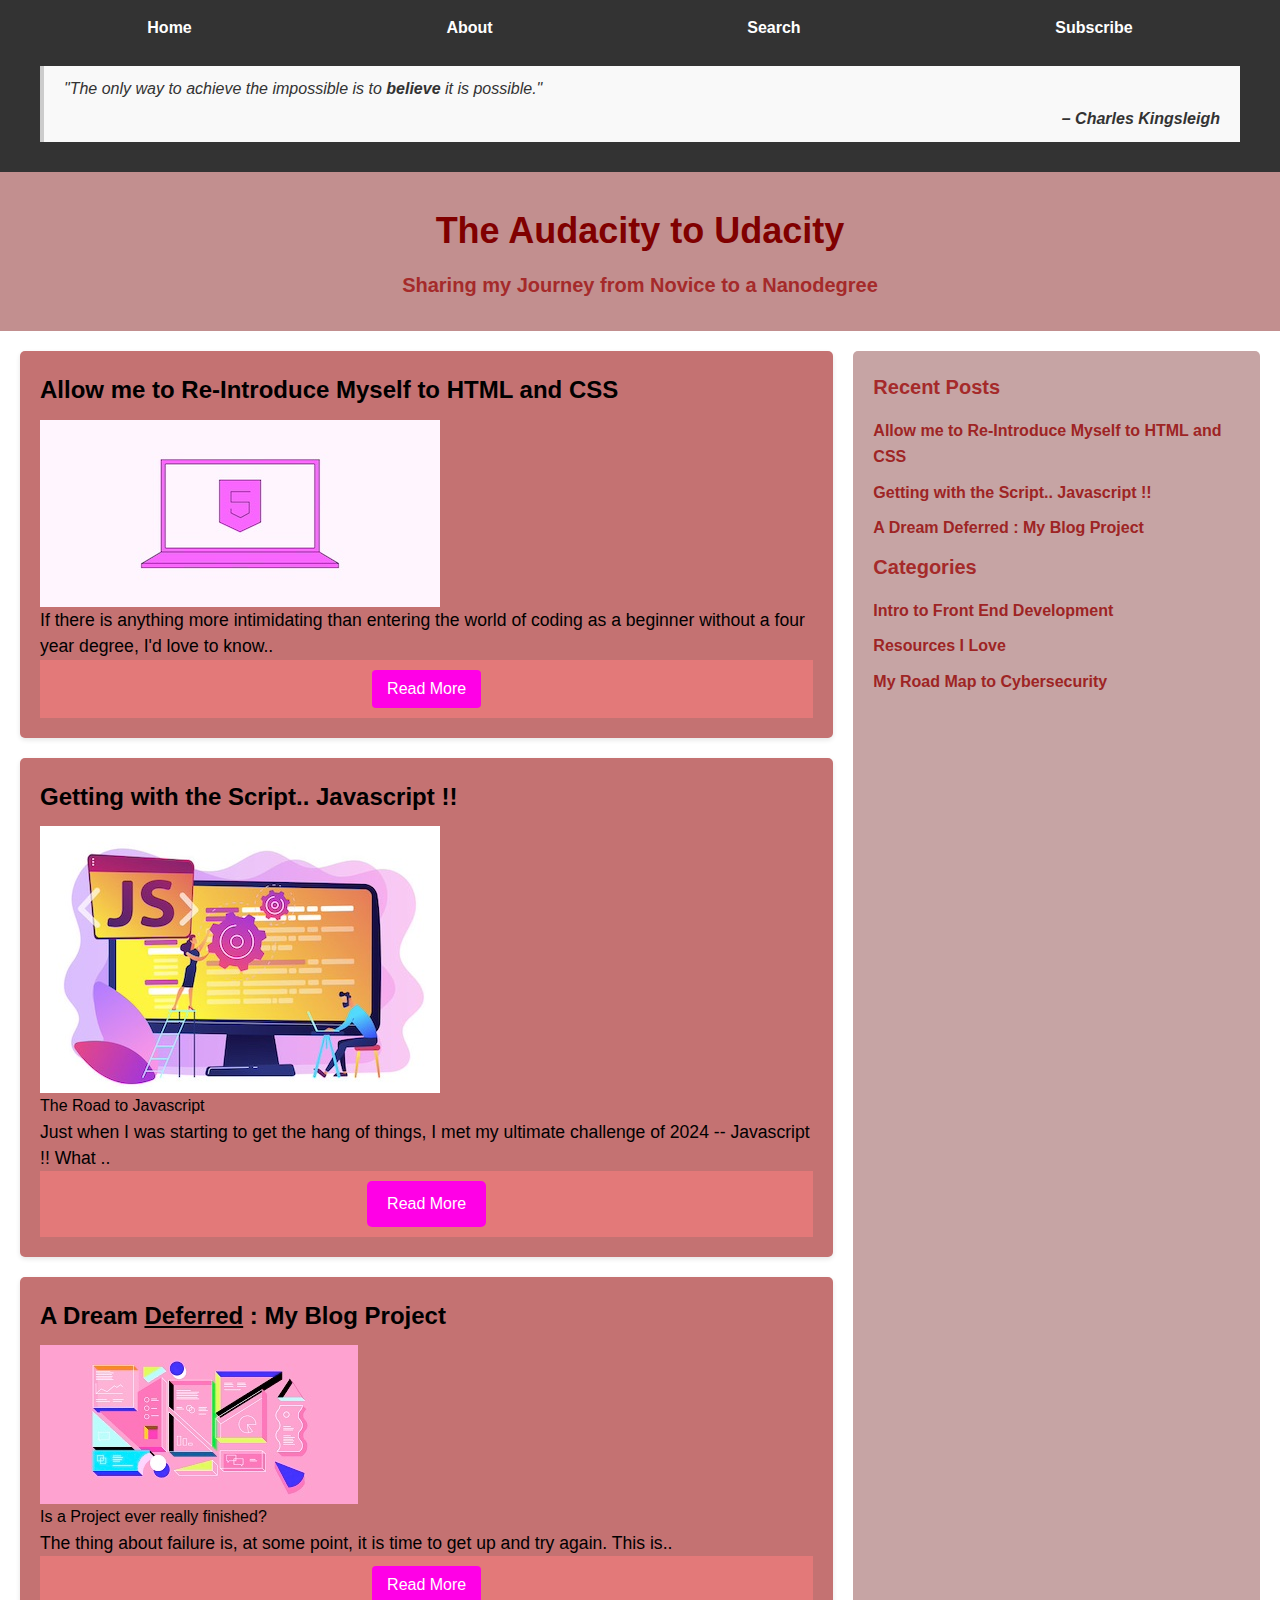
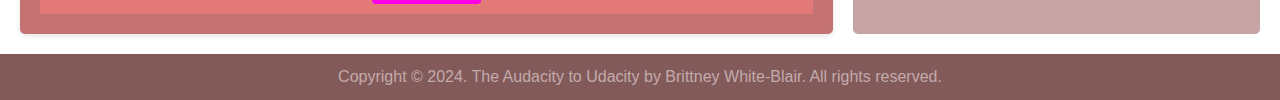
<file: index.html>
<!DOCTYPE html>
<html lang="en">
<head>
    <meta charset="UTF-8">
    <meta name="viewport" content="width=device-width, initial-scale=1.0">
    <title>The Audacity to Udacity</title>

    <link rel="stylesheet" href="static/css/main.css">
</head>
<body>

    <nav>
        <ul>
            <li><a href="#">Home</a></li>
            <li><a href="#">About</a></li>
            <li><a href="#">Search</a></li>
            <li><a href="#">Subscribe</a></li>
        </ul>
        <blockquote>
            "The only way to achieve the impossible is to <strong>believe</strong> it is possible."
            <cite>– Charles Kingsleigh</cite>
          </blockquote>
    </nav>


    <header>
        <h1>The Audacity to Udacity</h1>
        <h3>Sharing my Journey from Novice to a Nanodegree</h3>
    </header>


    <div class="container">

     
        <div class="blog-posts">
            <div class="blog-post">
                <h2>Allow me to Re-Introduce Myself to HTML and CSS</h2>
                <img src="static/img/HTML5PINK.jpg" alt="an image of HTML5 logo">

                <p>If there is anything more intimidating than entering the world of coding as a beginner without a four year degree, I'd love to know.. </p>
                <div class="button-group">
                    <button class="read-more">Read More</button>
                   
                </div>
            </div>
            <div class="blog-post">
                <h2>Getting with the Script.. Javascript !!</h2>
                <figure>
                <img src="static/img/JSPINK.jpg" alt="an image of Javascript logo">
                <figcaption>The Road to Javascript</figcaption>
                </figure>
                <p>Just when I was starting to get the hang of things, I met my ultimate challenge of 2024 -- Javascript !! What .. </p>
                <div class="button-group">
                    <a href="static/html/blogpost.html" class="read-more">Read More</a>
                </div>
            </div>
            <div class="blog-post">
                <h2>A Dream <u>Deferred</u> : My Blog Project</h2>
                <figure>
                <img src="static/img/PROJECTPINK.jpg" alt="a graphic of a project">
                <figcaption>Is a Project ever really finished?</figcaption>
                </figure>
                <p>The thing about failure is, at some point, it is time to get up and try again. This is.. </p>
                <div class="button-group">
                    <button class="read-more">Read More</button>
                   
                </div>
            </div>
        </div>

       
        <div class="sidebar">
            <h3>Recent Posts</h3>
            <ul>
                <li><a href="#">Allow me to Re-Introduce Myself to HTML and CSS</a></li>
                <li><a href="#">Getting with the Script.. Javascript !!</a></li>
                <li><a href="#">A Dream Deferred : My Blog Project</a></li>
            </ul>
            <h3>Categories</h3>
            <ul>
                <li><a href="#">Intro to Front End Development</a></li>
                <li><a href="#">Resources I Love</a></li>
                <li><a href="#">My Road Map to Cybersecurity</a></li>
            </ul>
        </div>

    </div>

 
    <footer>
        <p>Copyright &copy; 2024. The Audacity to Udacity by Brittney White-Blair. All rights reserved.</p>
    </footer>

</body>
</html>
</file>
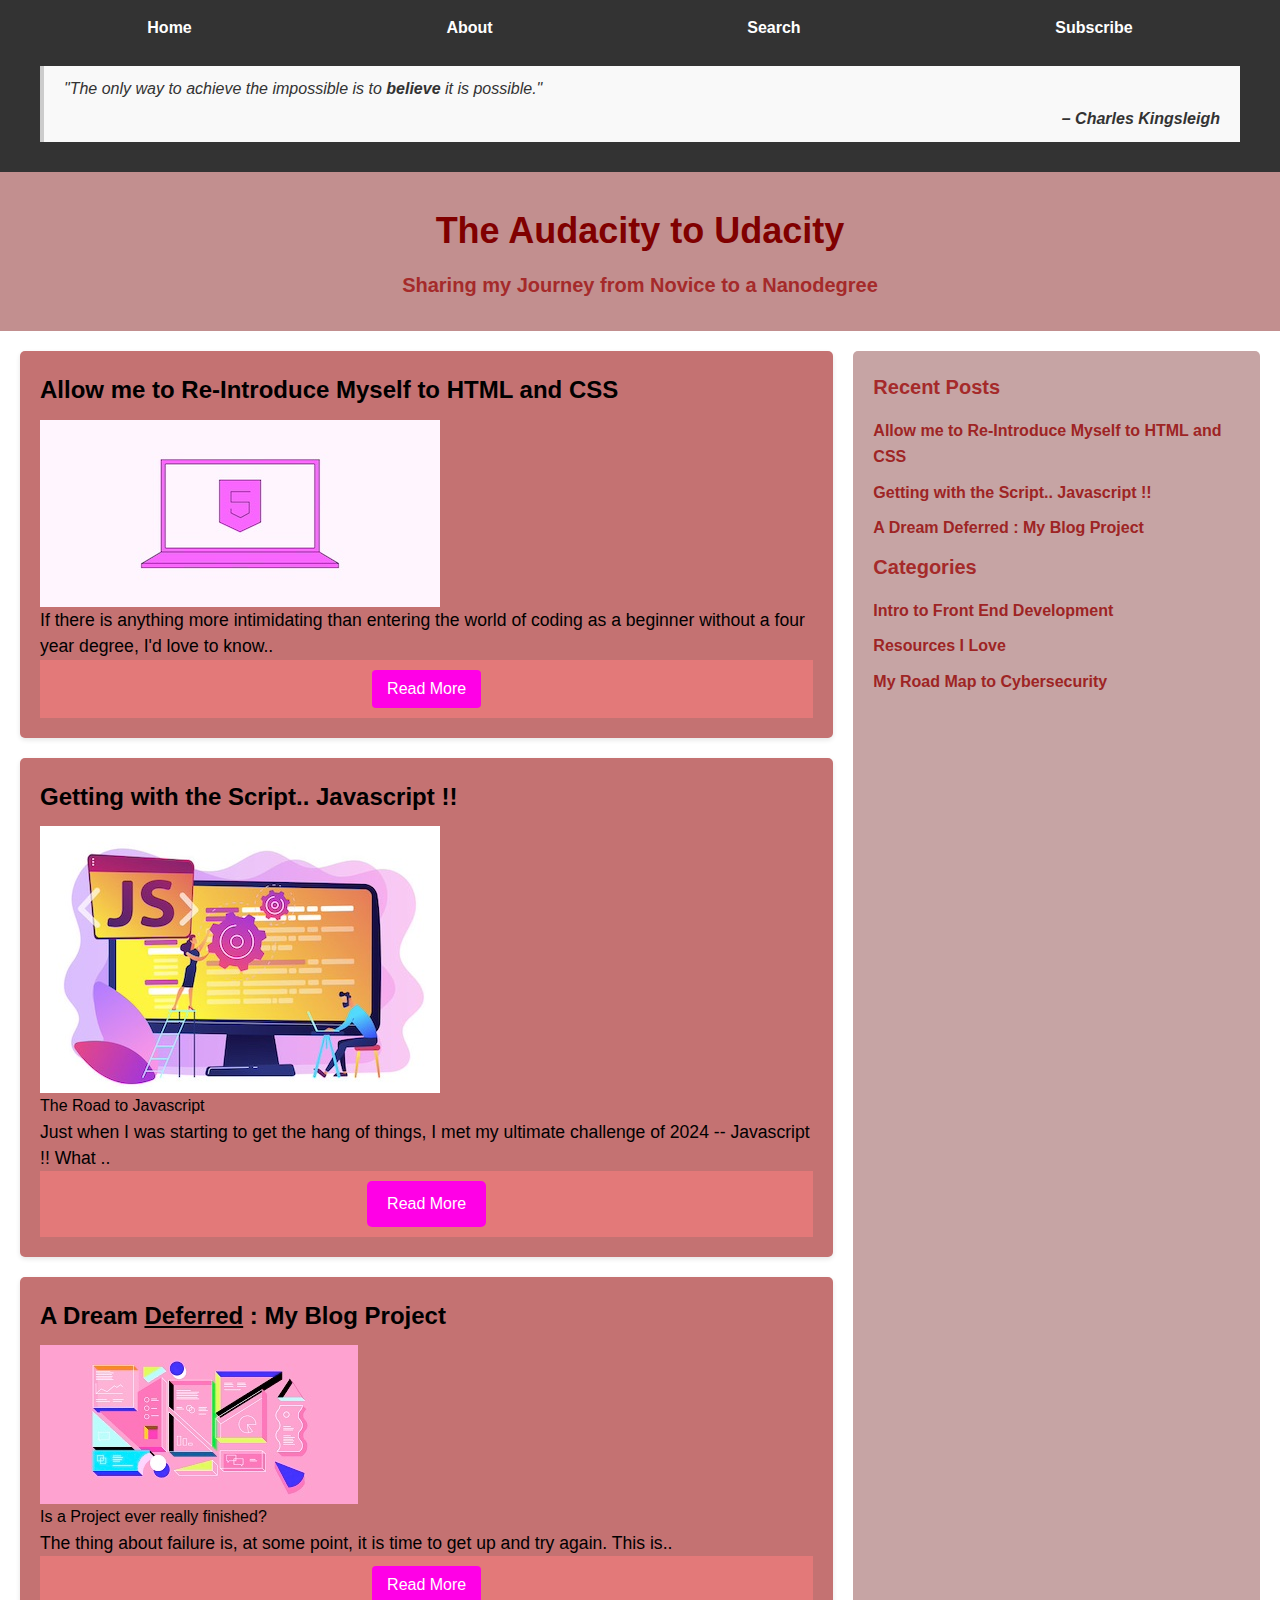
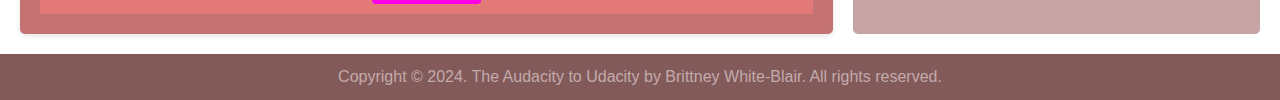
<file: Index.html>
<!DOCTYPE html>
<html lang="en">
<head>
    <meta charset="UTF-8">
    <meta name="viewport" content="width=device-width, initial-scale=1.0">
    <title>The Audacity to Udacity</title>

    <link rel="stylesheet" href="static/css/main.css">
</head>
<body>

    <nav>
        <ul>
            <li><a href="#">Home</a></li>
            <li><a href="#">About</a></li>
            <li><a href="#">Search</a></li>
            <li><a href="#">Subscribe</a></li>
        </ul>
        <blockquote>
            "The only way to achieve the impossible is to <strong>believe</strong> it is possible."
            <cite>– Charles Kingsleigh</cite>
          </blockquote>
    </nav>


    <header>
        <h1>The Audacity to Udacity</h1>
        <h3>Sharing my Journey from Novice to a Nanodegree</h3>
    </header>


    <div class="container">

     
        <div class="blog-posts">
            <div class="blog-post">
                <h2>Allow me to Re-Introduce Myself to HTML and CSS</h2>
                <img src="static/img/HTML5PINK.jpg" alt="an image of HTML5 logo">

                <p>If there is anything more intimidating than entering the world of coding as a beginner without a four year degree, I'd love to know.. </p>
                <div class="button-group">
                    <button class="read-more">Read More</button>
                   
                </div>
            </div>
            <div class="blog-post">
                <h2>Getting with the Script.. Javascript !!</h2>
                <figure>
                <img src="static/img/JSPINK.jpg" alt="an image of Javascript logo">
                <figcaption>The Road to Javascript</figcaption>
                </figure>
                <p>Just when I was starting to get the hang of things, I met my ultimate challenge of 2024 -- Javascript !! What .. </p>
                <div class="button-group">
                    <a href="static/html/blogpost.html" class="read-more">Read More</a>
                </div>
            </div>
            <div class="blog-post">
                <h2>A Dream <u>Deferred</u> : My Blog Project</h2>
                <figure>
                <img src="static/img/PROJECTPINK.jpg" alt="a graphic of a project">
                <figcaption>Is a Project ever really finished?</figcaption>
                </figure>
                <p>The thing about failure is, at some point, it is time to get up and try again. This is.. </p>
                <div class="button-group">
                    <button class="read-more">Read More</button>
                   
                </div>
            </div>
        </div>

       
        <div class="sidebar">
            <h3>Recent Posts</h3>
            <ul>
                <li><a href="#">Allow me to Re-Introduce Myself to HTML and CSS</a></li>
                <li><a href="#">Getting with the Script.. Javascript !!</a></li>
                <li><a href="#">A Dream Deferred : My Blog Project</a></li>
            </ul>
            <h3>Categories</h3>
            <ul>
                <li><a href="#">Intro to Front End Development</a></li>
                <li><a href="#">Resources I Love</a></li>
                <li><a href="#">My Road Map to Cybersecurity</a></li>
            </ul>
        </div>

    </div>

 
    <footer>
        <p>Copyright &copy; 2024. The Audacity to Udacity by Brittney White-Blair. All rights reserved.</p>
    </footer>

</body>
</html>
</file>
<file: static/css/main.css>
@import "header.css";
@import "layout.css";
@import "navbar.css";




* {
    margin: 0;
    padding: 0;
    box-sizing: border-box;
}

body {
    font-family: Arial, sans-serif;
    line-height: 1.6;
    display: flex;
    flex-direction: column;
    min-height: 100vh;
}

h1 {
    font-family: 'Lucida Sans', 'Lucida Sans Regular', 'Lucida Grande', 'Lucida Sans Unicode', Geneva, Verdana, sans-serif;
    font-size: 36px;
    color:maroon;
    
}

h2 {
    font-family: Verdana, Geneva, Tahoma, sans-serif;
    font-size: 24px;
    color:black;
}

h3 {
    font-family: Arial, Helvetica, sans-serif;
    font-size: 20px;  
    color:brown;  
}

p {
    font-family: Verdana, Geneva, Tahoma, sans-serif;
    font-weight: lighter;
    font-style: normal;
    text-decoration: none;
}

a {
    color:black;
    text-decoration: underline;
}

a:hover {
    color:khaki;
}

blockquote {
    font-style: italic;
    margin: 20px;
    padding: 10px 20px;
    border-left: 4px solid #ccc;
    background-color: #f9f9f9;
    color: #333;
  }

  blockquote cite {
    display: block;
    text-align: right;
    font-weight: bold;
    margin-top: 5px;
  }

  img {
    max-width: 100%;  
    height: auto;    
    display: block;  
  }


  .image-container {
    max-width: 600px;  
    margin: auto;     
    padding: 10px;
  }

  .button-group {
    display: flex;
    justify-content: space-around;
    padding: 10px;
    background-color: #e47979f0;
  }


  .button-group button {
    padding: 10px 15px;
    border: none;
    border-radius: 4px;
    cursor: pointer;
    transition: background-color 0.3s;
    font-size: 16px;
  }


  .button-group .read-more {
    background-color: #ff00e6;
    color: white;
  }

  .button-group .read-more:hover {
    background-color: #b54211;
  }

  .read-more {
    display: inline-block;
    padding: 10px 20px; 
    background-color: #007BFF; 
    color: white; 
    text-decoration: none; 
    border-radius: 5px; 
    transition: background-color 0.3s;
}

.read-more:hover {
    background-color: #0056b3; 
}
</file>
